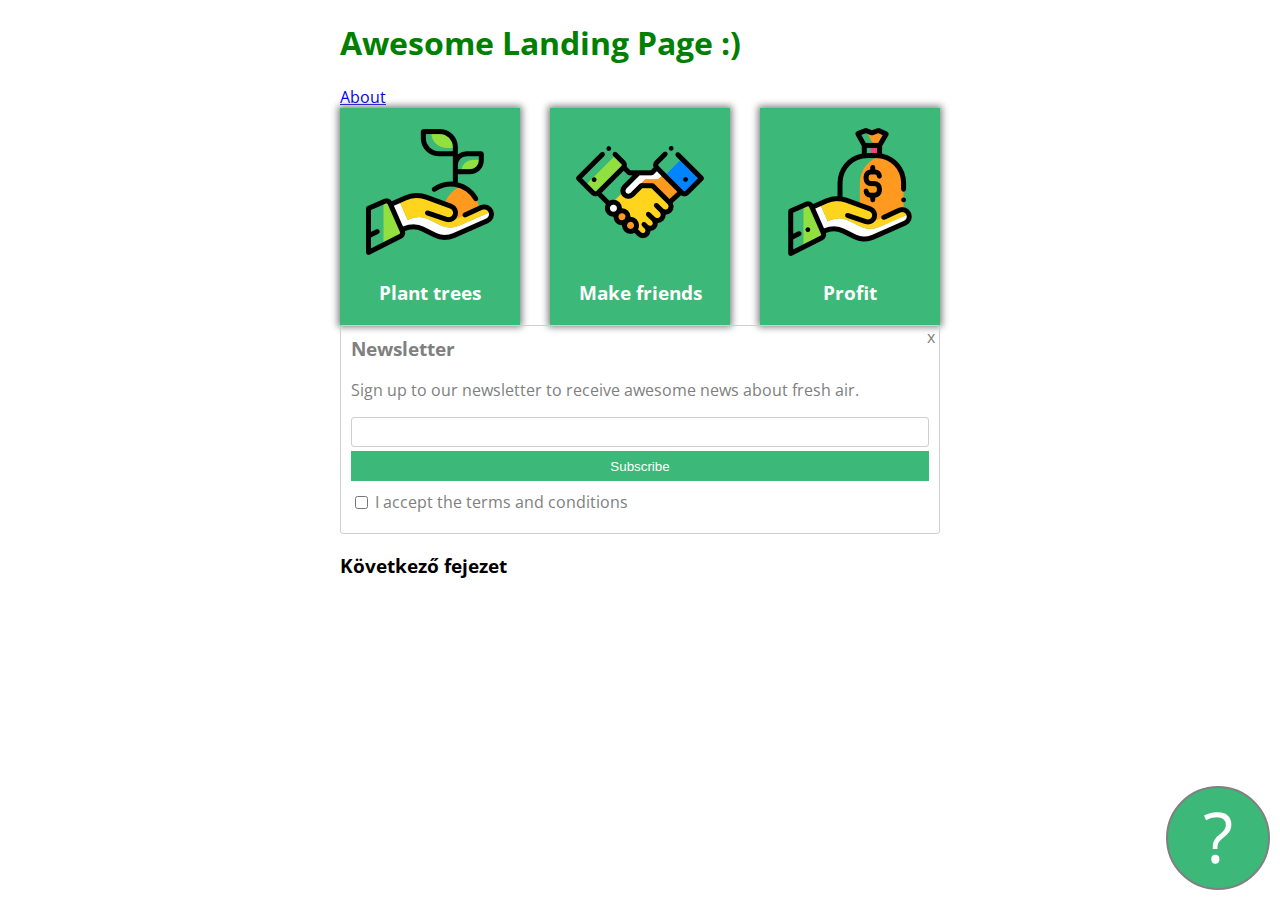
<file: index.html>
<!DOCTYPE html>
<html lang="en" >
<head>
  <meta charset="UTF-8">
  <title>CodePen - második</title>
  <link rel="preconnect" href="https://fonts.gstatic.com">
<link href="https://fonts.googleapis.com/css2?family=Open+Sans&display=swap" rel="stylesheet"><link rel="stylesheet" href="./style.css">

</head>
<body>
<!-- partial:index.partial.html -->
<div class="container">
  
  <h1>Awesome Landing Page :)</h1>
  <a href="about.html">About</a>
  <div id="card-holder">
    <div class="card">   
     <img src="images/tree.png" alt="">
      <h3>Plant trees</h3>
    </div>
    <div class="card">   
     <img src="images/deal.png" alt="">
      <h3>Make friends</h3>
    </div>
    <div class="card">   
     <img src="images/money.png" alt="">
      <h3>Profit</h3>
      </div>
    </div>
  <div class="newsletter">
    <h3>Newsletter</h3>
    <p>Sign up to our newsletter to receive awesome news about fresh air.</p>
    <form>
      <input id="email" type="text">
      <button type="submit">
        Subscribe
      </button>
      <input id="terms" type="checkbox">
      <label for="terms">I accept the terms and conditions</label>
    </form>  
    <div id="closex">
      x
    </div>
  </div>
  <h3>Következő fejezet</h3>
  <div id="questionmark">
    ?
  </div>
</div>
<!-- partial -->
  
</body>
</html>
</file>
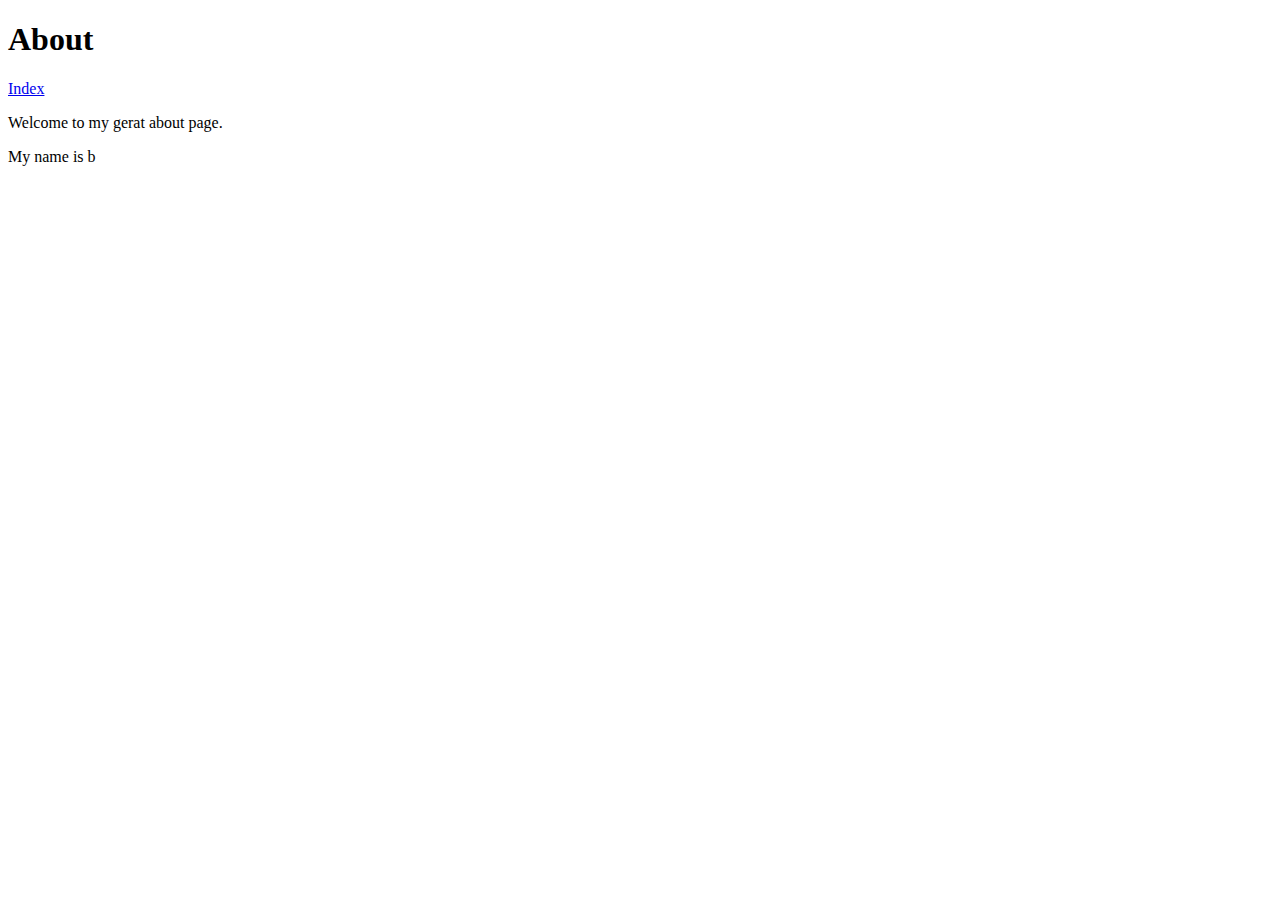
<file: about.html>
<!DOCTYPE html>
<html lang="en">
<head>
    <meta charset="UTF-8">
    <meta http-equiv="X-UA-Compatible" content="IE=edge">
    <meta name="viewport" content="width=device-width, initial-scale=1.0">
    <title>About</title>
</head>
<body>
    <h1>About</h1>
    <a href="index.html">Index</a>
    <p>Welcome to my gerat about page.</p>
    <p>My name is b</p>
    
</body>
</html>
</file>
<file: style.css>
h1{
  color:green
}
.container{
  max-width: 600px;
  margin-left: auto;
  margin-right: auto;
  font-family: "open sans"
  
}
.newsletter h3{
  margin-top: 0px;
}

.newsletter{
  color: grey;
  border: solid thin #cfcfcf;
  border-radius: 3px;
  padding: 10px;
  padding-bottom: 20px;
  position: relative;
}
.newsletter button{
  background-color: #3cb878;
  border: none;
  color: white;
  display: block;
  width:100%;
  height: 30px;
  margin-bottom: 10px;
  
}
.newsletter input#email{
  display: block;
  width: 100%;
  height: 30px;
  margin-bottom: 4px;
  border: solid #cfcfcf 1px;
  border-radius: 3px;
  box-sizing: border-box;
}
.newsletter #terms{
  position: relative;
  top: 1px;

}
.newsletter #closex{
  position: absolute;
  top: 0px;
  right: 4px;

}
#questionmark{
 background-color: #3cb878;
  width: 100px;
  height: 100px;
  border-radius: 50%;
  color: white;
  font-size: 70px;
  text-align: center;
  border: solid grey 2px;
  position: fixed;
  bottom: 10px;
  right: 10px;
}
#card-holder {
  display: flex;
  justify-content: space-between;
  align-items: center;
  flex-direction: row;
  flex-wrap: wrap;
  align-content: space-around;
}
.card{
   background-color: #3cb878;
 width: 180px;
  text-align: center;
  color: white;
  padding: 20px 0;
  box-shadow: 0px 0px 7px 2px grey;
  
}
.card h3{
  margin-bottom: 0;
}
.card.middle{
  padding: 20px;
}
</file>
